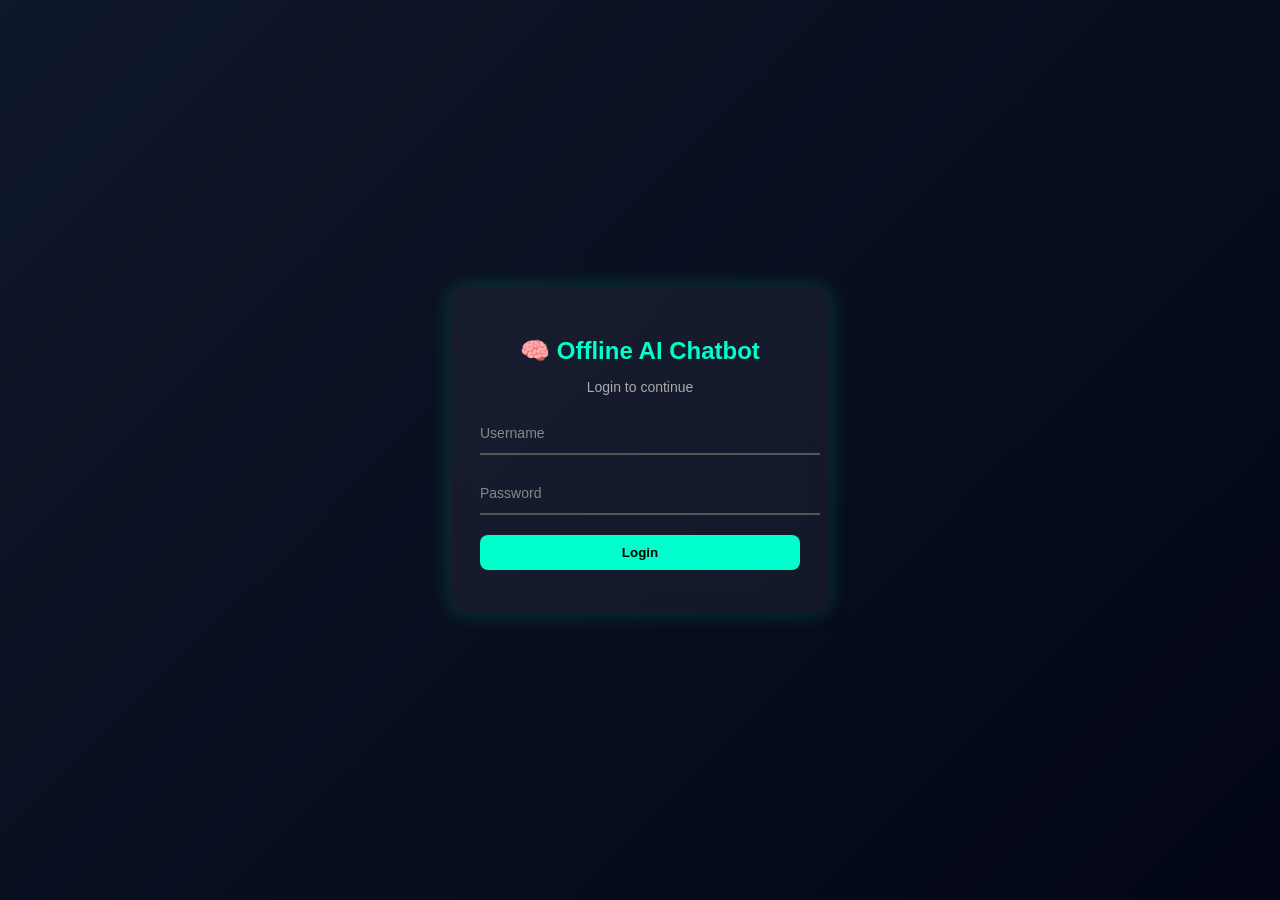
<file: index.html/index.html>
<!DOCTYPE html>
<html lang="en">
<head>
  <meta charset="UTF-8">
  <title>Login - Offline AI Chatbot</title>
  <link rel="stylesheet" href="login.css">
 
</head>
<body>

  <div class="login-container">
    <div class="login-box">
      <h2>🧠 Offline AI Chatbot</h2>
      <p class="subtitle">Login to continue</p>

      <form onsubmit="login(event)">
        <div class="input-group">
          <input type="text" id="username" required>
          <label>Username</label>
        </div>

        <div class="input-group">
          <input type="password" id="password" required>
          <label>Password</label>
        </div>

        <button type="submit">Login</button>
      </form>

      <p class="error" id="errorMsg"></p>
    </div>
  </div>

  <!-- ✅ CONNECT JS FILE -->
  <script src="login.js"></script>

</body>
</html>
</file>
<file: index.html/login.css>
/* Background */
body {
  margin: 0;
  font-family: Arial, sans-serif;
  background: linear-gradient(135deg, #0f172a, #020617);
  display: flex;
  justify-content: center;
  align-items: center;
  height: 100vh;
}

/* Container */
.login-container {
  display: flex;
  justify-content: center;
  align-items: center;
}

/* Login Box */
.login-box {
  background: rgba(255, 255, 255, 0.05);
  padding: 30px;
  border-radius: 15px;
  width: 320px;
  text-align: center;
  backdrop-filter: blur(10px);
  box-shadow: 0 0 20px rgba(0,255,150,0.2);
}

/* Title */
.login-box h2 {
  color: #00ffcc;
  margin-bottom: 5px;
}

.subtitle {
  color: #aaa;
  font-size: 14px;
  margin-bottom: 20px;
}

/* Input fields */
.input-group {
  position: relative;
  margin: 20px 0;
}

.input-group input {
  width: 100%;
  padding: 10px;
  border: none;
  outline: none;
  background: transparent;
  border-bottom: 2px solid #555;
  color: #fff;
  font-size: 16px;
}

.input-group label {
  position: absolute;
  left: 0;
  top: 10px;
  color: #888;
  font-size: 14px;
  transition: 0.3s;
}

.input-group input:focus + label,
.input-group input:valid + label {
  top: -10px;
  font-size: 12px;
  color: #00ffcc;
}

/* Button */
button {
  width: 100%;
  padding: 10px;
  border: none;
  background: #00ffcc;
  color: #000;
  font-weight: bold;
  border-radius: 8px;
  cursor: pointer;
  transition: 0.3s;
}

button:hover {
  background: #00ccaa;
}

/* Error */
.error {
  color: red;
  font-size: 13px;
  margin-top: 10px;
}
</file>
